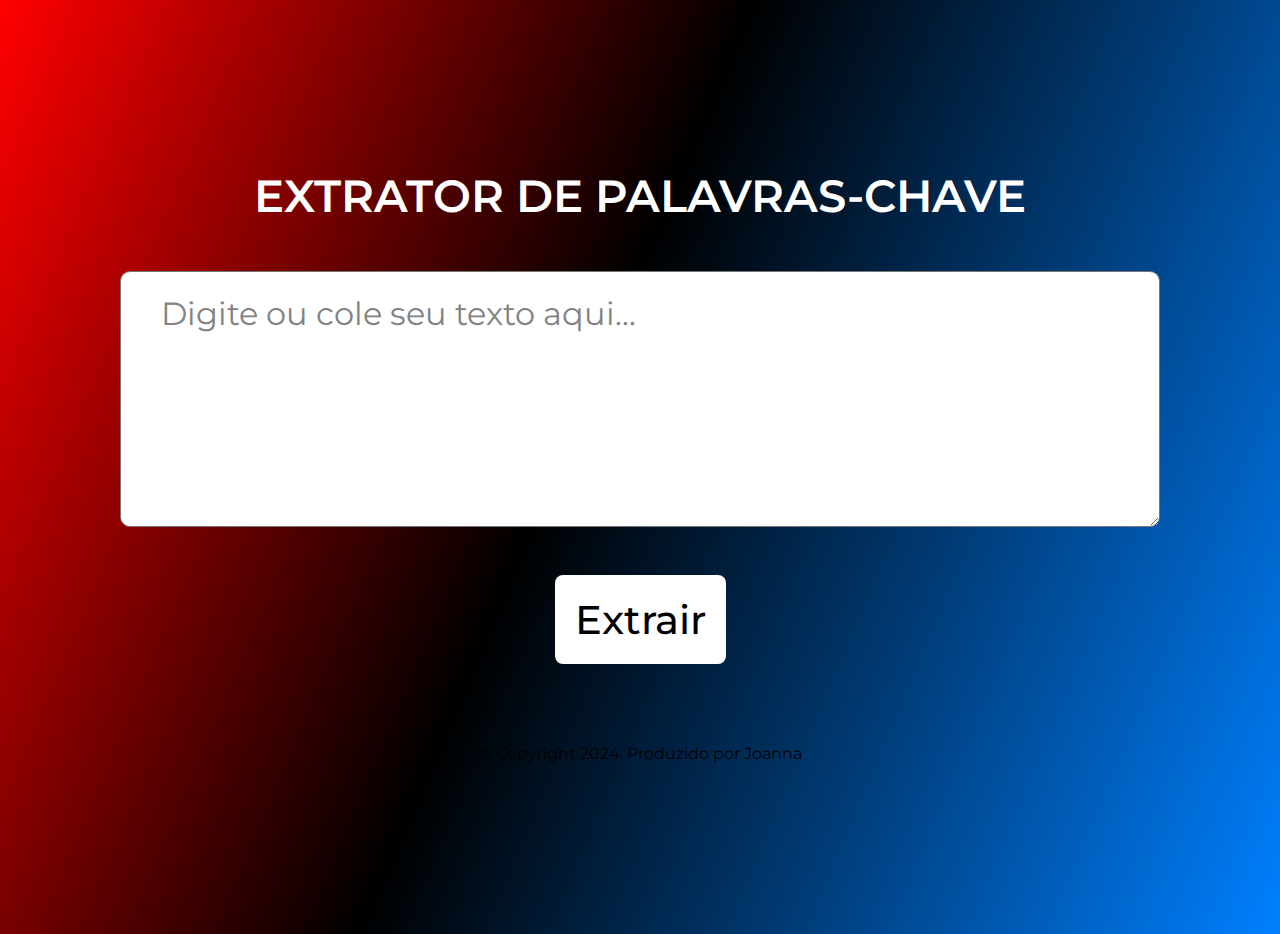
<file: abvc-main/joanna2/index.html>
<!DOCTYPE html> 

<html lang="pt-BT"> 
  <head> 
    <meta charset="UTF-8" /> 
    <meta name="viewport" content="width=device-width, initial-scale=1.0" /> 
    <title>Extrator de Palavras-Chave</title> 
    <link rel="stylesheet" href="style.css" /> 
  </head> 

  <body> 
    <div class="container"> 
      <h1>Extrator de palavras-chave</h1> 
      <textarea 
        id="entrada-de-texto" 
        placeholder="Digite ou cole seu texto aqui..." 
      ></textarea> 
      <button id="botao-palavrachave">Extrair</button> 
      <div id="resultado-palavrachave"></div> 
    </div> 

    <footer>
      <p  class="my-5 text-center">© Copyright 2024. Produzido por Joanna</p>
    </footer>
      
    <script type="module" src="script.js"></script> 
  </body> 
</html>
</file>
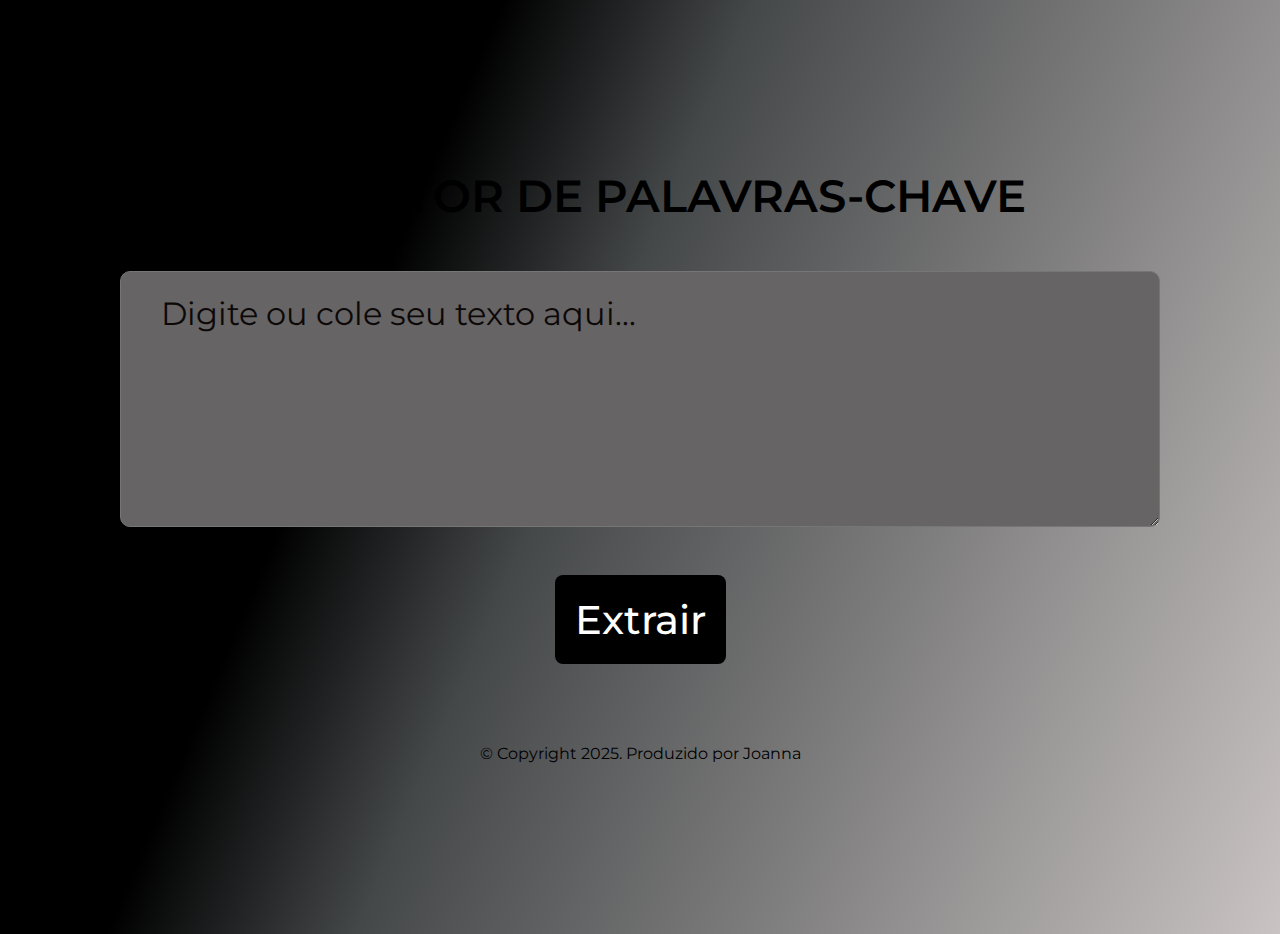
<file: abvc-main/abvc-main/joanna2/index.html>
<!DOCTYPE html>

<html lang="pt-BT">
<head>
<meta charset="UTF-8" />
<meta name="viewport" content="width=device-width, initial-scale=1.0" />
<title>Extrator de Palavras-Chave</title>
<link rel="stylesheet" href="style.css" />
</head>

<body>

<div class="container">
    <h1>Extrator de palavras-chave</h1>
    <textarea id="entrada-de-texto" placeholder="Digite ou cole seu texto aqui..."></textarea>
    <button id="botao-palavrachave">Extrair</button>
    <div id="resultado-palavrachave"></div>
</div>
    <script type="module" src="script.js"></script>

    <footer>
     <p class="my-5 text-center">© Copyright 2025. Produzido por Joanna</p>
    </footer>

  </body>
</html>
</file>
<file: abvc-main/joanna2/style.css>
@import url("https://fonts.googleapis.com/css2?family=Montserrat:ital,wght@0,100..900;1,100..900&display=swap"); 

:root { 
  --cor-destaque: #ffffff; 
  --cor-gradiente-preto: linear-gradient( 
    113deg, 
    #ff0000 0%, 
    #000000 44.96%, 
    #0080ff 100% 
  ); 
} 

* { 
  margin: 0; 
  padding: 0; 
  font-family: Montserrat; 
} 

body { 
  display: flex; 
  justify-content: center; 
  align-items: center; 
  padding: 16px 21px 18px 21px; 
  background: var(--cor-gradiente-preto); 
  height: 100vh; 
  flex-direction: column; 
} 

.container { 
  display: flex; 
  width: 65rem; 
  flex-direction: column; 
  align-items: center; 
  gap: 3rem; 
  overflow: hidden; 
} 

h1 { 
  color: var(--cor-destaque); 
  text-align: center; 
  font-size: 2.8rem; 
  font-weight: 600; 
  text-transform: uppercase; 
} 

#entrada-de-texto { 
  display: flex; 
  height: 12rem; 
  padding: 1.4rem 2.5rem 2.5rem 2.5rem; 
  align-items: flex-start; 
  gap: 0.625rem; 
  align-self: stretch; 
  border-radius: 0.625rem; 
  background: #fff; 
  font-size: 2rem; 
} 

#entrada-de-texto::placeholder { 
  color: #828282; 
  font-size: 2rem; 
  font-weight: 400; 
  line-height: normal; 
} 

#botao-palavrachave { 
  display: flex; 
  padding: 1.25rem; 
  justify-content: center; 
  align-items: center; 
  gap: 0.625rem; 
  border-radius: 0.5rem; 
  border: none; 
  background: var(--cor-destaque); 
  color: #000000; 
  font-size: 2.5rem; 
  font-weight: 500; 
  line-height: normal; 
} 

#resultado-palavrachave { 
  display: flex; 
  border-radius: 0.625rem; 
  align-self: stretch; 
  color: var(--cor-destaque); 
  font-size: 2.5rem; 
  justify-content: center; 
  margin-bottom: 2rem; 
  max-width: 100%; 
  max-height: 50vh; 
  overflow: auto; 
}
</file>
<file: abvc-main/abvc-main/joanna2/style.css>
@import url("https://fonts.googleapis.com/css2?family=Montserrat:ital,wght@0,100..900;1,100..900&display=swap&quot");

:root {
--cor-destaque: #000000;
--cor-gradiente-preto: linear-gradient(
113deg,
#000000 30%,
#454849 44.96%,
#c9c3c3 100%
);
}

* {
margin: 0;
padding: 0;
font-family: Montserrat;
}

body {
display: flex;
justify-content: center;
align-items: center;
padding: 16px 21px 18px 21px;
background: var(--cor-gradiente-preto);
height: 100vh;
flex-direction: column;
}


.container {
display: flex;
width: 65rem;
flex-direction: column;
align-items: center;
gap: 3rem;
overflow: hidden;
}

h1 {
color: var(--cor-destaque);
text-align: center;
font-size: 2.8rem;
font-weight: 600;
text-transform: uppercase;
}

#entrada-de-texto {
display: flex;
height: 12rem;
padding: 1.4rem 2.5rem 2.5rem 2.5rem;
align-items: flex-start;
gap: 0.625rem;
align-self: stretch;
border-radius: 0.625rem;
background: #666464;
font-size: 2rem;
}

#entrada-de-texto::placeholder {
color: #0c0808;
font-size: 2rem;
font-weight: 400;
line-height: normal;
}

#botao-palavrachave {
display: flex;
padding: 1.25rem;
justify-content: center;
align-items: center;
gap: 0.625rem;
border-radius: 0.5rem;
border: none;
background: var(--cor-destaque);
color: #ffffff;
font-size: 2.5rem;
font-weight: 500;
line-height: normal;
}

#resultado-palavrachave {
display: flex;
border-radius: 0.625rem;
align-self: stretch;
color: var(--cor-destaque);
font-size: 2.5rem;
justify-content: center;
margin-bottom: 2rem;
max-width: 100%;
max-height: 50vh;
overflow: auto;
}
</file>
